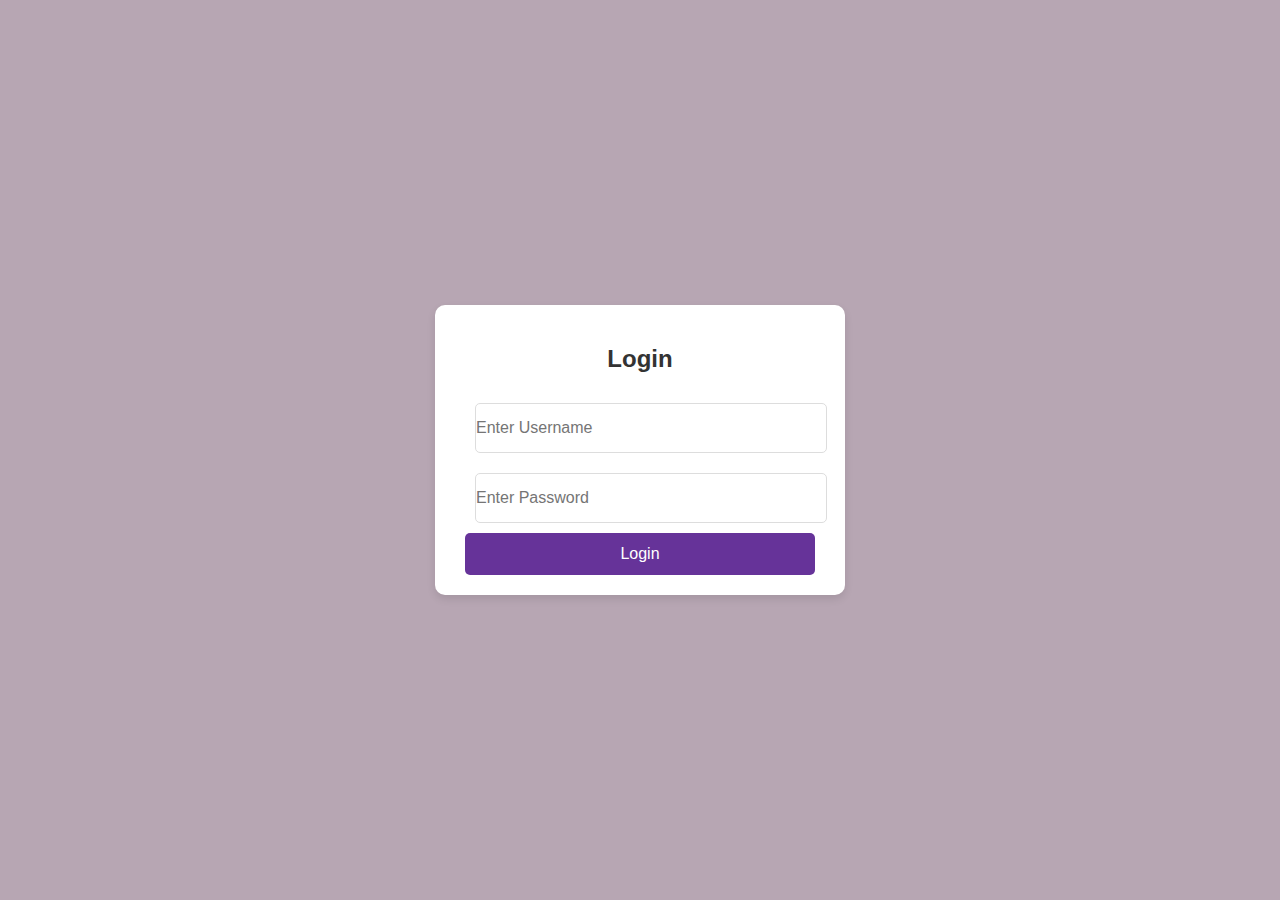
<file: html/index.html>
<!DOCTYPE html>
<html lang="en">
<head>
    <meta charset="UTF-8">
    <meta name="viewport" content="width=device-width, initial-scale=1.0">
    <link rel="stylesheet" href="style.css">
    <script src="index.js"></script>
    <title>Login Page</title>
    
</head>
<body>

    <div class="login-container">
        <h2>Login</h2>
        <form id="loginForm">
            <input type="text" id="username" placeholder="Enter Username" required>
            <input type="password" id="password" placeholder="Enter Password" required>
            <button type="button" onclick="validateLogin()">Login</button>
        </form>
    </div>

</body>
</html>
</file>
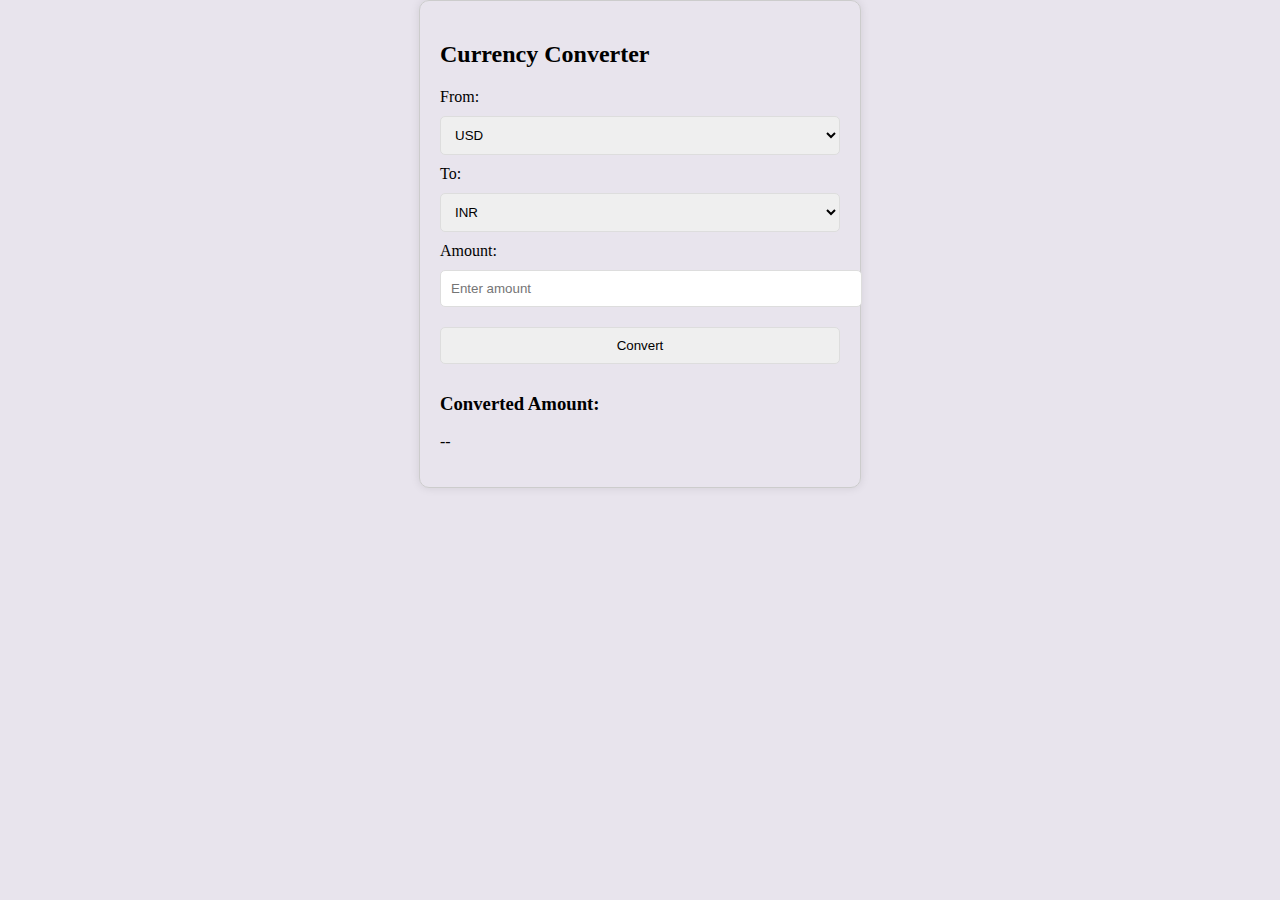
<file: html/currency-convertor.html>
<!DOCTYPE html>
<html lang="en">
<head>
    <meta charset="UTF-8">
    <meta name="viewport" content="width=device-width, initial-scale=1.0">
    <title>Currency-Converter</title>
    <link rel="stylesheet" href="convertor.css">
    <script src="convertor.js"></script>
    
</head>
<body>
    <h2>Currency Converter</h2>
    <form id="currencyForm">
        <label for="fromCurrency">From:</label>
        <select id="fromCurrency">
            <option value="USD">USD</option>
            <option value="EUR">EUR</option>
            <option value="GBP">GBP</option>
            <option value="JPY">JPY</option>
        </select>

        <label for="toCurrency">To:</label>
        <select id="toCurrency">
            <option value="INR">INR</option>
            <option value="USD">USD</option>
            <option value="EUR">EUR</option>
            <option value="GBP">GBP</option>
        </select>

        <label for="amount">Amount:</label>
        <input type="number" id="amount" placeholder="Enter amount" required>

        <button type="button" onclick="convertCurrency()">Convert</button>
    </form>

    <h3>Converted Amount:</h3>
    <p id="result">--</p>

    
</body>
</html>
</file>
<file: html/style.css>
body {
    display: flex;
    justify-content: center;
    align-items: center;
    height: 100vh;
    margin: 0;
    font-family: 'Arial', sans-serif;
    background-color: #b7a6b3;
}
.section{
    border: 2px solid black;
    display: flex;
    padding: 4px;
}
.sec1{
    border: 2px solid black;
    padding: 4px;
    width: 20%;
    height: 50px;
}
.sec2{
    border: 2px solid black;
    padding: 4px;
    width: 20%;
    height: 50px;
}

.login-container {
    width: 350px;
    padding: 20px 30px;
    background-color: #ffffff;
    border-radius: 10px;
    box-shadow: 0 4px 8px rgba(0, 0, 0, 0.1);
}
h2 {
    text-align: center;
    color: #333;
    margin-bottom: 20px;
}
input {
    width: 100%;
    margin: 10px ;
    padding: 15px 0px;
    border: 1px solid #ddd;
    border-radius: 5px;
    font-size: 16px;
}
button {
    width: 100%;
    padding: 12px;
    background-color: rebeccapurple;
    color: white;
    border: none;
    border-radius: 5px;
    font-size: 16px;
    cursor: pointer;
    transition: background-color 0.3s;
}
button:hover {
    background-color: rebeccapurple;
}
button:focus {
    outline: none;
}
</file>
<file: html/convertor.css>
body {
        font-family: 'Times New Roman', Times, serif, sans-serif;
        max-width: 400px;
        margin: auto;
        padding: 20px;
        border: 1px solid #ccc;
        background-color: rgb(232, 228, 237);
        border-radius: 10px;
        box-shadow: 0 0 10px rgba(0, 0, 0, 0.1);
    }
input, select, button {
            
        width: 100%;
        margin: 10px 0;
        padding: 10px;
        border: 1px solid #ddd;
        border-radius: 5px;
    }
</file>
